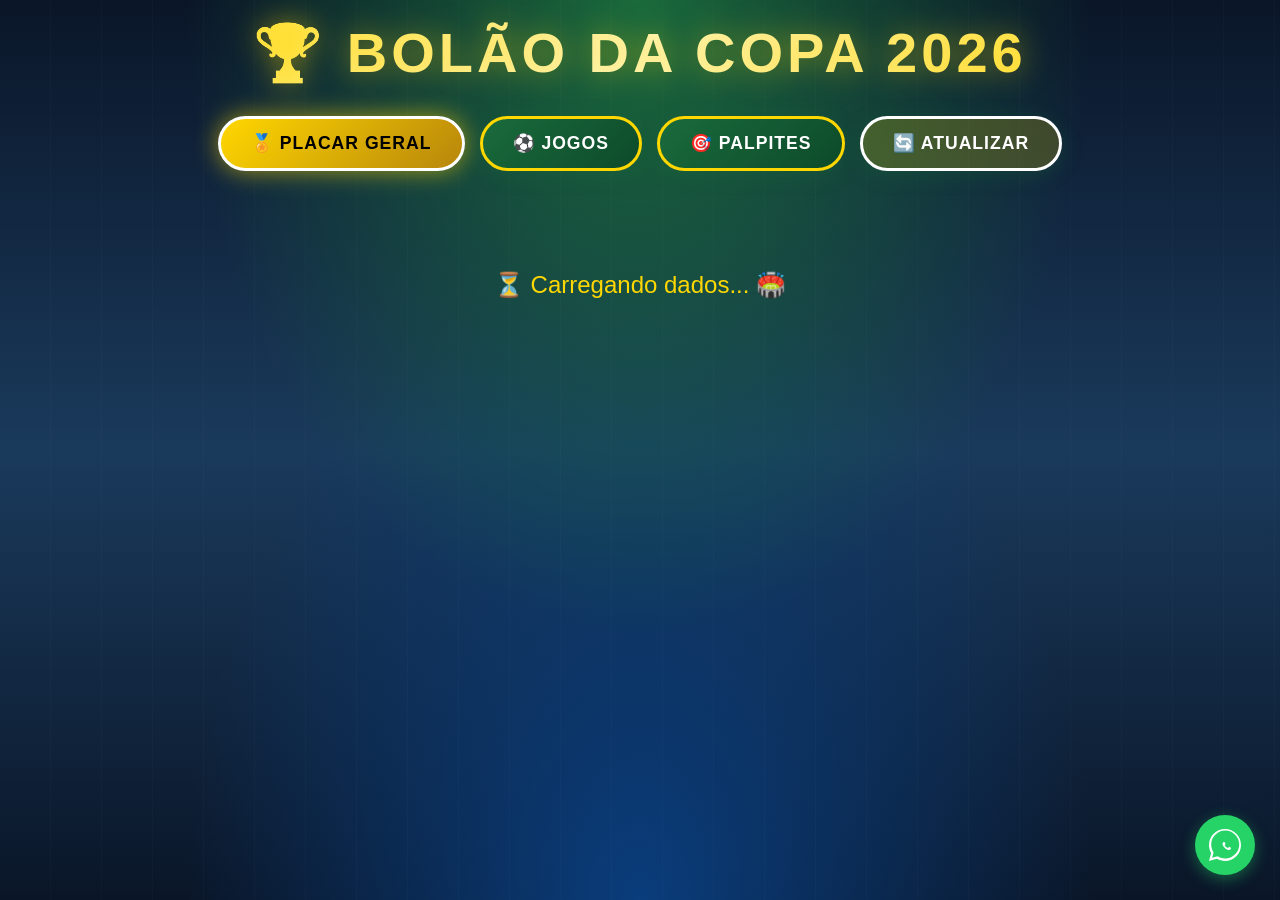
<file: index.html>
<!DOCTYPE html>
<html lang="pt-BR">
<head>
    <meta charset="UTF-8">
    <meta name="viewport" content="width=device-width, initial-scale=1.0">
    <title>🏆 Bolão da Copa 2026</title>
    <link rel="stylesheet" href="style.css">
</head>
<body>
    <header>
        <h1>🏆 Bolão da Copa 2026</h1>
        <div class="toggle-buttons">
            <button id="btn-ranking" class="btn">🏅 Placar Geral</button>
            <button id="btn-jogos" class="btn">⚽ Jogos</button>
            <button id="btn-palpites" class="btn">🎯 Palpites</button>
            <button id="btn-refresh" class="btn" style="background: rgba(255,215,0,0.2); border-color: var(--gold);">🔄 Atualizar</button>
        </div>
        <div id="filter-container" class="filter-container" style="display: none;">
            <div class="filter-group">
                <label for="select-participant">👤 Participante:</label>
                <select id="select-participant">
                    <option value="">Selecione...</option>
                </select>
            </div>
            <div class="filter-group">
                <label for="select-group"> Grupo:</label>
                <select id="select-group">
                    <option value="todos">Todos os Grupos</option>
                    <option value="A">Grupo A</option>
                    <option value="B">Grupo B</option>
                    <option value="C">Grupo C</option>
                    <option value="D">Grupo D</option>
                    <option value="E">Grupo E</option>
                    <option value="F">Grupo F</option>
                    <option value="G">Grupo G</option>
                    <option value="H">Grupo H</option>
                    <option value="I">Grupo I</option>
                    <option value="J">Grupo J</option>
                    <option value="K">Grupo K</option>
                    <option value="L">Grupo L</option>
                </select>
            </div>
        </div>
    </header>
    <main id="content"></main>
    <script src="script.js"></script>

    <!-- Botão Flutuante WhatsApp -->
<!-- Botão Flutuante WhatsApp -->
<div id="whatsapp-float" class="whatsapp-float" title="Entre no nosso grupo do WhatsApp!">
    <span class="whatsapp-tooltip">Entre no grupo!</span>
    <svg viewBox="0 0 32 32" width="32" height="32" xmlns="http://www.w3.org/2000/svg">
        <path fill="#ffffff" d="M16 0c-8.837 0-16 7.163-16 16 0 2.825 0.737 5.607 2.137 8.048l-2.137 7.952 7.933-2.127c2.42 1.37 5.173 2.127 8.067 2.127 8.837 0 16-7.163 16-16s-7.163-16-16-16zM16 29.467c-2.482 0-4.908-0.646-7.07-1.87l-0.507-0.292-5.247 1.408 1.417-5.267-0.321-0.525c-1.331-2.197-2.039-4.722-2.039-7.321 0-7.605 6.395-14 14-14s14 6.395 14 14-6.395 14-14 14zM21.824 18.602c-0.212-0.106-1.251-0.617-1.445-0.687s-0.335-0.106-0.476 0.106c-0.141 0.212-0.546 0.687-0.668 0.826s-0.246 0.159-0.457 0.053c-1.183-0.506-2.157-1.012-3.029-2.389-0.228-0.361 0.229-0.335 0.657-1.189 0.071-0.159 0.035-0.299-0.018-0.404s-0.476-1.147-0.652-1.568c-0.171-0.411-0.346-0.355-0.476-0.361-0.122-0.006-0.263-0.007-0.404-0.007s-0.37 0.053-0.564 0.265c-0.194 0.212-0.741 0.724-0.741 1.764s0.759 2.050 0.864 2.191c0.106 0.141 1.497 2.39 3.627 3.261 1.506 0.619 2.019 0.501 2.385 0.47 0.724-0.043 1.251-0.476 1.427-0.934s0.176-0.851 0.123-0.934c-0.053-0.088-0.194-0.141-0.405-0.247z"/>
    </svg>
</div>
</body>
</html>
</file>
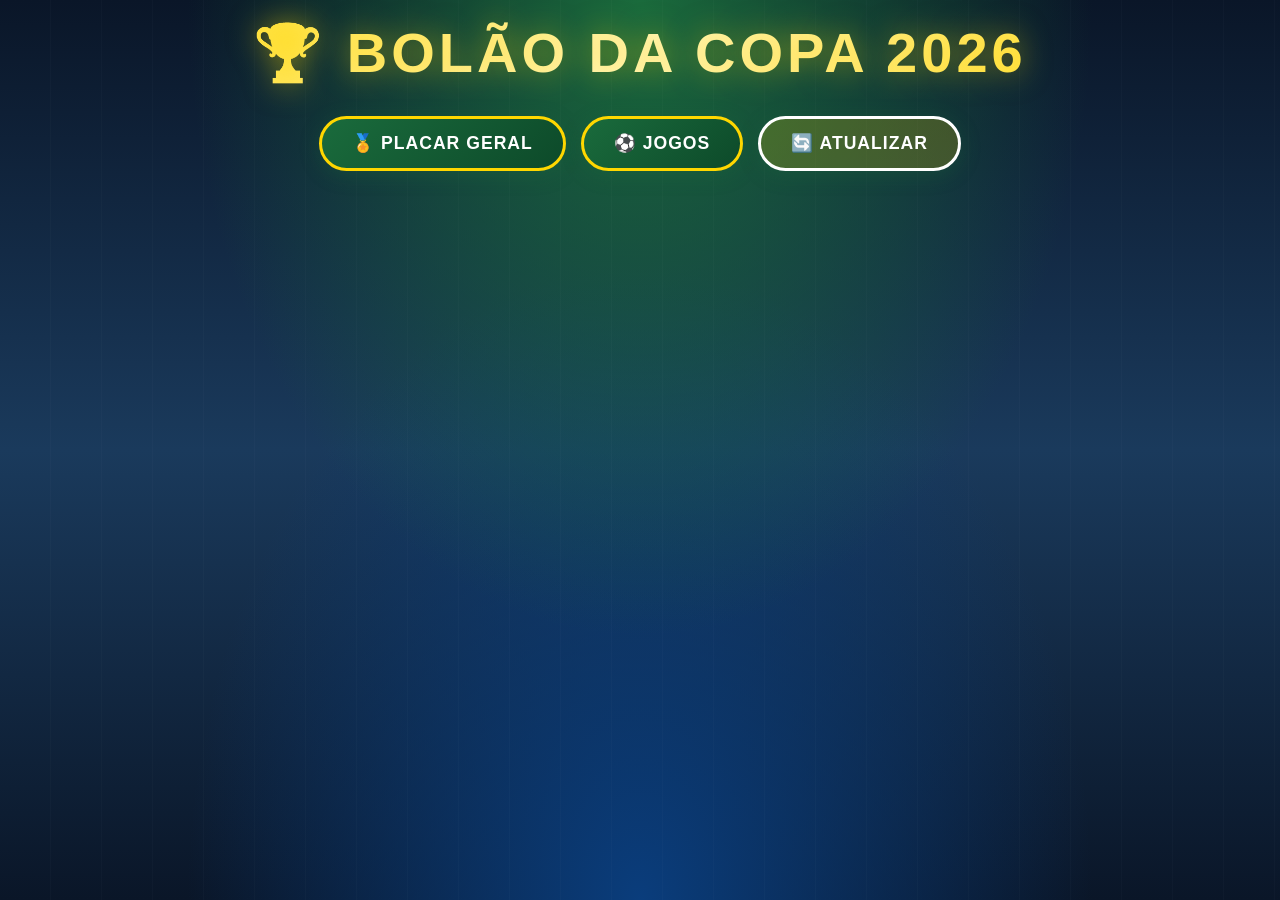
<file: SITE REFRI/index.html>
<!DOCTYPE html>
<html lang="pt-BR">
<head>
    <meta charset="UTF-8">
    <meta name="viewport" content="width=device-width, initial-scale=1.0">
    <title>🏆 Bolão da Copa 2026</title>
    <link rel="stylesheet" href="style.css">
</head>
<body>
    <header>
        <h1>🏆 Bolão da Copa 2026</h1>
        <div class="toggle-buttons">
            <button id="btn-ranking" class="btn">🏅 Placar Geral</button>
            <button id="btn-jogos" class="btn">⚽ Jogos</button>
            <button id="btn-refresh" class="btn" style="background: rgba(255,215,0,0.2); border-color: var(--gold);">🔄 Atualizar</button>
        </div>
        <div id="filter-container" class="filter-container" style="display: none;">
            <div class="filter-group">
                <label for="select-participant">👤 Participante:</label>
                <select id="select-participant">
                    <option value="">Selecione...</option>
                </select>
            </div>
            <div class="filter-group">
                <label for="select-group"> Grupo:</label>
                <select id="select-group">
                    <option value="todos">Todos os Grupos</option>
                    <option value="A">Grupo A</option>
                    <option value="B">Grupo B</option>
                    <option value="C">Grupo C</option>
                    <option value="D">Grupo D</option>
                    <option value="E">Grupo E</option>
                    <option value="F">Grupo F</option>
                    <option value="G">Grupo G</option>
                    <option value="H">Grupo H</option>
                    <option value="I">Grupo I</option>
                    <option value="J">Grupo J</option>
                    <option value="K">Grupo K</option>
                    <option value="L">Grupo L</option>
                </select>
            </div>
        </div>
    </header>
    <main id="content"></main>
    <script src="script.js"></script>
</body>
</html>
</file>
<file: style.css>
:root {
    --green-pitch: #1a6b3c;
    --green-dark: #0d4a2a;
    --gold-trophy: #ffd700;
    --gold-dark: #b8860b;
    --blue-sky: #1e90ff;
    --blue-dark: #0a3d7c;
    --red-passion: #dc143c;
    --white: #ffffff;
    --bg-stadium: #0a1628;
    --bg-card: rgba(26, 107, 60, 0.15);
    --radius: 16px;
    --shadow-gold: 0 4px 20px rgba(255, 215, 0, 0.3);
    --shadow-green: 0 4px 20px rgba(26, 107, 60, 0.3);
}

* {
    box-sizing: border-box;
    margin: 0;
    padding: 0;
}

body {
    font-family: 'Segoe UI', 'Montserrat', Arial, sans-serif;
    background: 
        radial-gradient(ellipse at top, #1a6b3c 0%, transparent 50%),
        radial-gradient(ellipse at bottom, #0a3d7c 0%, transparent 50%),
        linear-gradient(180deg, #0a1628 0%, #1a3a5c 50%, #0a1628 100%);
    background-attachment: fixed;
    color: var(--white);
    min-height: 100vh;
    padding: 20px;
    position: relative;
    overflow-x: hidden;
}

/* Efeito de "grama" no fundo */
body::before {
    content: '';
    position: fixed;
    top: 0;
    left: 0;
    right: 0;
    bottom: 0;
    background-image: 
        repeating-linear-gradient(90deg, transparent, transparent 50px, rgba(255,255,255,0.02) 50px, rgba(255,255,255,0.02) 51px);
    pointer-events: none;
    z-index: 0;
}

header {
    text-align: center;
    margin-bottom: 40px;
    position: relative;
    z-index: 1;
}

h1 {
    font-size: 3.5rem;
    font-weight: 900;
    text-transform: uppercase;
    letter-spacing: 4px;
    margin-bottom: 30px;
    background: linear-gradient(135deg, var(--gold-trophy) 0%, #fff5b8 50%, var(--gold-trophy) 100%);
    -webkit-background-clip: text;
    -webkit-text-fill-color: transparent;
    background-clip: text;
    text-shadow: 0 0 30px rgba(255, 215, 0, 0.5);
    animation: glow 2s ease-in-out infinite alternate;
}

@keyframes glow {
    from { filter: drop-shadow(0 0 10px rgba(255, 215, 0, 0.5)); }
    to { filter: drop-shadow(0 0 20px rgba(255, 215, 0, 0.8)); }
}

/* Botões estilo "placar de estádio" */
.toggle-buttons {
    display: flex;
    gap: 15px;
    justify-content: center;
    flex-wrap: wrap;
    margin-bottom: 25px;
}

.btn {
    background: linear-gradient(135deg, var(--green-pitch) 0%, var(--green-dark) 100%);
    border: 3px solid var(--gold-trophy);
    color: var(--white);
    padding: 14px 30px;
    border-radius: 50px;
    cursor: pointer;
    font-size: 1.1rem;
    font-weight: 700;
    text-transform: uppercase;
    letter-spacing: 1px;
    transition: all 0.3s ease;
    box-shadow: var(--shadow-green);
    position: relative;
    overflow: hidden;
}

.btn::before {
    content: '';
    position: absolute;
    top: 0;
    left: -100%;
    width: 100%;
    height: 100%;
    background: linear-gradient(90deg, transparent, rgba(255,255,255,0.3), transparent);
    transition: left 0.5s ease;
}

.btn:hover::before {
    left: 100%;
}

.btn:hover {
    transform: translateY(-3px);
    box-shadow: var(--shadow-gold);
}

.btn.active {
    background: linear-gradient(135deg, var(--gold-trophy) 0%, var(--gold-dark) 100%);
    color: #000;
    border-color: var(--white);
    box-shadow: 0 0 25px rgba(255, 215, 0, 0.6);
}

/* Container de filtros */
.filter-container {
    display: flex;
    gap: 20px;
    justify-content: center;
    align-items: flex-end;
    margin: 25px 0;
    padding: 20px;
    background: linear-gradient(135deg, rgba(26, 107, 60, 0.3), rgba(10, 61, 124, 0.3));
    border: 2px solid var(--gold-trophy);
    border-radius: var(--radius);
    flex-wrap: wrap;
    backdrop-filter: blur(10px);
}

.filter-group {
    display: flex;
    flex-direction: column;
    gap: 8px;
}

.filter-group label {
    font-size: 0.85rem;
    font-weight: 700;
    color: var(--gold-trophy);
    text-transform: uppercase;
    letter-spacing: 1px;
}

.filter-group select {
    padding: 12px 25px;
    font-size: 1rem;
    border-radius: 50px;
    border: 2px solid var(--gold-trophy);
    background: rgba(0,0,0,0.5);
    color: var(--white);
    cursor: pointer;
    min-width: 220px;
    font-weight: 600;
    transition: all 0.3s ease;
}

.filter-group select:hover {
    border-color: var(--white);
    box-shadow: 0 0 15px rgba(255, 215, 0, 0.4);
}

.filter-group select:focus {
    outline: none;
    border-color: var(--gold-trophy);
    box-shadow: 0 0 20px rgba(255, 215, 0, 0.6);
}

#content {
    max-width: 1200px;
    margin: 0 auto;
    position: relative;
    z-index: 1;
}

/* ===== PLACAR GERAL ===== */
#ranking-grid {
    display: grid;
    grid-template-columns: repeat(auto-fit, minmax(300px, 1fr));
    gap: 25px;
}

.card {
    background: linear-gradient(135deg, rgba(26, 107, 60, 0.4), rgba(10, 61, 124, 0.4));
    border-radius: var(--radius);
    padding: 30px;
    box-shadow: var(--shadow-green);
    display: flex;
    flex-direction: column;
    align-items: center;
    transition: all 0.3s ease;
    border: 2px solid rgba(255, 215, 0, 0.3);
    position: relative;
    overflow: hidden;
}

.card::before {
    content: '';
    position: absolute;
    top: -50%;
    left: -50%;
    width: 200%;
    height: 200%;
    background: radial-gradient(circle, rgba(255,215,0,0.1) 0%, transparent 70%);
    opacity: 0;
    transition: opacity 0.3s ease;
}

.card:hover::before {
    opacity: 1;
}

.card:hover {
    transform: translateY(-8px);
    box-shadow: var(--shadow-gold);
    border-color: var(--gold-trophy);
}

.top1 {
    background: linear-gradient(135deg, #ffd700 0%, #b8860b 100%);
    color: #000;
    border: 3px solid #fff5b8;
}

.top2 {
    background: linear-gradient(135deg, #e0e0e0 0%, #a0a0a0 100%);
    color: #000;
    border: 3px solid #fff;
}

.top3 {
    background: linear-gradient(135deg, #cd7f32 0%, #8b4513 100%);
    color: #fff;
    border: 3px solid #daa520;
}

.position {
    font-size: 3rem;
    margin-bottom: 10px;
    line-height: 1;
}

.card h2 {
    font-size: 1.6rem;
    margin-bottom: 8px;
    text-transform: uppercase;
    letter-spacing: 2px;
}

.card h3 {
    font-size: 2.2rem;
    font-weight: 900;
    margin-bottom: 20px;
}

.details {
    width: 100%;
    border-top: 2px solid rgba(255,255,255,0.2);
    padding-top: 15px;
    margin-top: auto;
}

.details p {
    display: flex;
    justify-content: space-between;
    margin: 8px 0;
    font-size: 1rem;
}

.details span {
    font-weight: 700;
}

/* ===== PALPITES - RESUMO ===== */
.palpite-summary {
    background: linear-gradient(135deg, rgba(26, 107, 60, 0.5), rgba(10, 61, 124, 0.5));
    border: 3px solid var(--gold-trophy);
    border-radius: var(--radius);
    padding: 30px;
    margin-bottom: 30px;
    text-align: center;
    box-shadow: var(--shadow-gold);
    position: relative;
}

.palpite-summary::before {
    content: '⚽';
    position: absolute;
    top: -20px;
    left: 30px;
    font-size: 3rem;
    animation: bounce 1s ease-in-out infinite;
}

.palpite-summary::after {
    content: '🏆';
    position: absolute;
    top: -20px;
    right: 30px;
    font-size: 3rem;
    animation: bounce 1s ease-in-out infinite 0.5s;
}

@keyframes bounce {
    0%, 100% { transform: translateY(0); }
    50% { transform: translateY(-10px); }
}

.palpite-summary h2 {
    color: var(--gold-trophy);
    margin-bottom: 20px;
    font-size: 2.5rem;
    text-transform: uppercase;
    letter-spacing: 3px;
    text-shadow: 0 0 20px rgba(255, 215, 0, 0.5);
}

/* Banner de posição no ranking */
.ranking-position {
    background: linear-gradient(135deg, var(--gold-trophy), var(--gold-dark));
    color: #000;
    padding: 15px 30px;
    border-radius: 50px;
    display: inline-block;
    margin-bottom: 20px;
    font-weight: 900;
    font-size: 1.3rem;
    box-shadow: 0 4px 20px rgba(255, 215, 0, 0.5);
    animation: pulse 2s ease-in-out infinite;
}

@keyframes pulse {
    0%, 100% { box-shadow: 0 4px 20px rgba(255, 215, 0, 0.5); }
    50% { box-shadow: 0 4px 30px rgba(255, 215, 0, 0.8); }
}

.summary-stats {
    display: grid;
    grid-template-columns: repeat(auto-fit, minmax(120px, 1fr));
    gap: 15px;
    margin-top: 20px;
}

.stat-box {
    background: rgba(0,0,0,0.4);
    padding: 20px 15px;
    border-radius: 12px;
    border: 2px solid rgba(255, 215, 0, 0.3);
    transition: transform 0.3s ease;
}

.stat-box:hover {
    transform: scale(1.05);
    border-color: var(--gold-trophy);
}

.stat-box .stat-value {
    font-size: 2.5rem;
    font-weight: 900;
    color: var(--gold-trophy);
    display: block;
    text-shadow: 0 0 10px rgba(255, 215, 0, 0.5);
}

.stat-box .stat-label {
    font-size: 0.75rem;
    text-transform: uppercase;
    letter-spacing: 1px;
    opacity: 0.9;
    margin-top: 5px;
    display: block;
}

/* ===== TABELA DE PALPITES ===== */
.results-container {
    overflow-x: auto;
    background: rgba(0,0,0,0.4);
    border-radius: var(--radius);
    box-shadow: var(--shadow-green);
    padding: 20px;
    border: 2px solid rgba(255, 215, 0, 0.2);
}

.predictions-table {
    width: 100%;
    border-collapse: collapse;
    min-width: 700px;
}

.predictions-table th,
.predictions-table td {
    padding: 15px 12px;
    text-align: center;
    border-bottom: 1px solid rgba(255, 215, 0, 0.1);
}

.predictions-table th {
    background: linear-gradient(135deg, var(--green-pitch), var(--green-dark));
    color: var(--gold-trophy);
    font-weight: 700;
    text-transform: uppercase;
    font-size: 0.9rem;
    letter-spacing: 1px;
    position: sticky;
    top: 0;
    border-bottom: 3px solid var(--gold-trophy);
}

.predictions-table .col-date {
    text-align: left;
    font-size: 0.9rem;
    color: var(--white);
    white-space: nowrap;
}

.predictions-table .col-match {
    text-align: left;
    font-weight: 600;
    color: var(--white);
}

.predictions-table .vs {
    color: var(--gold-trophy);
    margin: 0 8px;
    font-weight: 900;
}

.predictions-table .prediction {
    font-size: 1.2rem;
    font-weight: 900;
    padding: 8px 16px;
    border-radius: 10px;
    display: inline-block;
    min-width: 80px;
}

.predictions-table .prediction.correct {
    background: linear-gradient(135deg, #4ade80, #22c55e);
    color: #000;
    border: 2px solid #4ade80;
    box-shadow: 0 0 15px rgba(74, 222, 128, 0.5);
}

.predictions-table .prediction.partial {
    background: linear-gradient(135deg, #fbbf24, #f59e0b);
    color: #000;
    border: 2px solid #fbbf24;
    box-shadow: 0 0 15px rgba(251, 191, 36, 0.5);
}

.predictions-table .prediction.wrong {
    background: linear-gradient(135deg, #f87171, #dc143c);
    color: #fff;
    border: 2px solid #f87171;
    box-shadow: 0 0 15px rgba(248, 113, 113, 0.5);
}

.predictions-table .points {
    font-weight: 900;
    font-size: 1.4rem;
    color: var(--gold-trophy);
    text-shadow: 0 0 10px rgba(255, 215, 0, 0.5);
}

.predictions-table .points.zero {
    color: #6b7280;
    opacity: 0.6;
}

.predictions-table tr:hover {
    background: rgba(255, 215, 0, 0.05);
}

/* ===== SEÇÕES DE GRUPO ===== */
.group-section {
    margin-bottom: 40px;
    background: rgba(0,0,0,0.3);
    border-radius: var(--radius);
    padding: 25px;
    border: 2px solid rgba(255, 215, 0, 0.2);
}

.group-title {
    font-size: 2.5rem;
    color: var(--gold-trophy);
    margin-bottom: 20px;
    padding-bottom: 15px;
    border-bottom: 3px solid var(--gold-trophy);
    text-align: center;
    text-transform: uppercase;
    letter-spacing: 4px;
    text-shadow: 0 0 20px rgba(255, 215, 0, 0.5);
}

.games-table {
    width: 100%;
    border-collapse: collapse;
}

.games-table th,
.games-table td {
    padding: 14px 12px;
    text-align: left;
    border-bottom: 1px solid rgba(255, 255, 255, 0.1);
}

.games-table th {
    background: linear-gradient(135deg, var(--green-pitch), var(--green-dark));
    color: var(--gold-trophy);
    font-weight: 700;
    text-transform: uppercase;
    font-size: 0.9rem;
    letter-spacing: 1px;
}

.games-table .date {
    font-weight: 600;
    color: var(--white);
}

.games-table .teams {
    font-size: 1.1rem;
    color: var(--white);
}

.games-table .result {
    text-align: center;
    font-weight: 900;
    color: var(--gold-trophy);
    font-size: 1.2rem;
}


/* ===== BOTÃO FLUTUANTE WHATSAPP ===== */
.whatsapp-float {
    position: fixed;
    bottom: 25px;
    right: 25px;
    z-index: 9999;
    cursor: grab;
    user-select: none;
    width: 60px;
    height: 60px;
    background: #25D366;
    border-radius: 50%;
    display: flex;
    align-items: center;
    justify-content: center;
    box-shadow: 0 4px 15px rgba(37, 211, 102, 0.4);
    animation: pulse-whatsapp 2s infinite;
    transition: transform 0.2s ease, box-shadow 0.2s ease;
}

.whatsapp-float:active {
    cursor: grabbing;
}

.whatsapp-float.dragging {
    cursor: grabbing;
    animation: none;
    opacity: 0.9;
    transform: scale(1.1);
}

.whatsapp-float:hover {
    transform: scale(1.1);
    box-shadow: 0 6px 25px rgba(37, 211, 102, 0.6);
}

.whatsapp-float svg {
    width: 32px;
    height: 32px;
    pointer-events: none;
}

/* Tooltip */
.whatsapp-tooltip {
    position: absolute;
    right: 70px;
    top: 50%;
    transform: translateY(-50%);
    background: #333;
    color: white;
    padding: 8px 15px;
    border-radius: 20px;
    font-size: 0.85rem;
    font-weight: 600;
    white-space: nowrap;
    opacity: 0;
    pointer-events: none;
    transition: opacity 0.3s ease;
    box-shadow: 0 2px 10px rgba(0,0,0,0.3);
}

.whatsapp-tooltip::after {
    content: '';
    position: absolute;
    right: -8px;
    top: 50%;
    transform: translateY(-50%);
    border: 4px solid transparent;
    border-left-color: #333;
}

.whatsapp-float:hover .whatsapp-tooltip {
    opacity: 1;
}

@keyframes pulse-whatsapp {
    0% {
        box-shadow: 0 4px 15px rgba(37, 211, 102, 0.4),
                    0 0 0 0 rgba(37, 211, 102, 0.7);
    }
    70% {
        box-shadow: 0 4px 15px rgba(37, 211, 102, 0.4),
                    0 0 0 15px rgba(37, 211, 102, 0);
    }
    100% {
        box-shadow: 0 4px 15px rgba(37, 211, 102, 0.4),
                    0 0 0 0 rgba(37, 211, 102, 0);
    }
}

/* ===== CORREÇÃO FILTRO MOBILE ===== */
@media (max-width: 768px) {
    .whatsapp-float {
        width: 55px;
        height: 55px;
        bottom: 15px;
        right: 15px;
    }
    
    .whatsapp-float svg {
        width: 28px;
        height: 28px;
    }
    
    .whatsapp-tooltip {
        display: none;
    }
    
    /* ✅ CORREÇÃO DO FILTRO MOBILE */
    .filter-container {
        flex-direction: column !important;
        align-items: stretch !important;
        gap: 12px !important;
        padding: 15px !important;
        width: 100% !important;
        box-sizing: border-box !important;
    }
    
    .filter-group {
        width: 100% !important;
    }
    
    .filter-group label {
        font-size: 0.8rem !important;
        margin-bottom: 5px !important;
        display: block !important;
    }
    
    .filter-group select {
        width: 100% !important;
        min-width: 0 !important;
        max-width: 100% !important;
        padding: 10px 12px !important;
        font-size: 0.95rem !important;
        box-sizing: border-box !important;
        -webkit-appearance: menulist !important;
        appearance: menulist !important;
    }
}

/* Responsivo - celular */
@media (max-width: 768px) {
    .whatsapp-float {
        bottom: 15px;
        right: 15px;
    }
    
    .whatsapp-link {
        width: 55px;
        height: 55px;
    }
    
    .whatsapp-link svg {
        width: 28px;
        height: 28px;
    }
    
    .whatsapp-tooltip {
        display: none;
    }
}

/* ===== LOADING E ERROR ===== */
.loading {
    text-align: center;
    padding: 60px 20px;
    font-size: 1.5rem;
    color: var(--gold-trophy);
}

.error {
    text-align: center;
    padding: 40px 20px;
    font-size: 1.2rem;
    color: #ff6b6b;
    background: rgba(255, 107, 107, 0.1);
    border-radius: 12px;
    border: 2px solid #ff6b6b;
}

.no-data {
    text-align: center;
    padding: 60px 20px;
    color: var(--white);
    font-size: 1.3rem;
    opacity: 0.8;
}

/* ===== RESPONSIVO - CELULAR ===== */
@media (max-width: 768px) {
    h1 {
        font-size: 1.5rem !important;
        letter-spacing: 1px !important;
    }

    .toggle-buttons {
        flex-wrap: wrap !important;
        gap: 8px !important;
    }

    .btn {
        padding: 10px 14px !important;
        font-size: 0.85rem !important;
    }

    .filter-container {
        padding: 12px !important;
        gap: 10px !important;
    }

    .filter-group select {
        min-width: 150px !important;
        font-size: 0.9rem !important;
        padding: 8px 12px !important;
    }

    .group-title {
        font-size: 1.5rem !important;
        letter-spacing: 2px !important;
    }

    .results-container {
        padding: 10px !important;
        overflow-x: auto !important;
    }

    /* Tabela de jogos - mobile */
    .games-table {
        font-size: 0.85rem !important;
        min-width: 100% !important;
    }

    .games-table th,
    .games-table td {
        padding: 10px 6px !important;
        font-size: 0.8rem !important;
    }

    .games-table .date {
        font-size: 0.75rem !important;
        white-space: nowrap !important;
    }

    .games-table .teams {
        font-size: 0.8rem !important;
    }

    .games-table .result {
        font-size: 0.9rem !important;
    }

    /* Tabela de palpites - mobile */
    .predictions-table {
        font-size: 0.75rem !important;
    }

    .predictions-table th,
    .predictions-table td {
        padding: 8px 4px !important;
        font-size: 0.7rem !important;
    }

    .predictions-table .col-date {
        font-size: 0.7rem !important;
    }

    .predictions-table .col-match {
        font-size: 0.75rem !important;
    }

    .predictions-table .prediction {
        font-size: 0.8rem !important;
        padding: 4px 8px !important;
    }

    .predictions-table .points {
        font-size: 0.9rem !important;
    }

    /* Cards do ranking - mobile */
    #ranking-grid {
        grid-template-columns: 1fr !important;
        gap: 15px !important;
    }

    .card {
        padding: 20px !important;
    }

    .card h2 {
        font-size: 1.2rem !important;
    }

    .card h3 {
        font-size: 1.8rem !important;
    }

    .position {
        font-size: 2rem !important;
    }

    /* Resumo de palpites - mobile */
    .palpite-summary {
        padding: 15px !important;
    }

    .palpite-summary h2 {
        font-size: 1.3rem !important;
    }

    .summary-stats {
        grid-template-columns: repeat(3, 1fr) !important;
        gap: 8px !important;
    }

    .stat-box {
        padding: 10px 8px !important;
    }

    .stat-box .stat-value {
        font-size: 1.5rem !important;
    }

    .stat-box .stat-label {
        font-size: 0.65rem !important;
    }

    .ranking-position {
        font-size: 1rem !important;
        padding: 10px 20px !important;
    }
}

/* ===== CELULAR MUITO PEQUENO ===== */
@media (max-width: 400px) {
    h1 {
        font-size: 1.2rem !important;
    }

    .btn {
        padding: 8px 10px !important;
        font-size: 0.75rem !important;
    }

    .games-table th,
    .games-table td {
        padding: 8px 4px !important;
        font-size: 0.7rem !important;
    }

    .predictions-table th,
    .predictions-table td {
        padding: 6px 3px !important;
        font-size: 0.65rem !important;
    }

    .summary-stats {
        grid-template-columns: repeat(2, 1fr) !important;
    }
}
</file>
<file: SITE REFRI/style.css>
:root {
    --green-pitch: #1a6b3c;
    --green-dark: #0d4a2a;
    --gold-trophy: #ffd700;
    --gold-dark: #b8860b;
    --blue-sky: #1e90ff;
    --blue-dark: #0a3d7c;
    --red-passion: #dc143c;
    --white: #ffffff;
    --bg-stadium: #0a1628;
    --bg-card: rgba(26, 107, 60, 0.15);
    --radius: 16px;
    --shadow-gold: 0 4px 20px rgba(255, 215, 0, 0.3);
    --shadow-green: 0 4px 20px rgba(26, 107, 60, 0.3);
}

* {
    box-sizing: border-box;
    margin: 0;
    padding: 0;
}

body {
    font-family: 'Segoe UI', 'Montserrat', Arial, sans-serif;
    background: 
        radial-gradient(ellipse at top, #1a6b3c 0%, transparent 50%),
        radial-gradient(ellipse at bottom, #0a3d7c 0%, transparent 50%),
        linear-gradient(180deg, #0a1628 0%, #1a3a5c 50%, #0a1628 100%);
    background-attachment: fixed;
    color: var(--white);
    min-height: 100vh;
    padding: 20px;
    position: relative;
    overflow-x: hidden;
}

/* Efeito de "grama" no fundo */
body::before {
    content: '';
    position: fixed;
    top: 0;
    left: 0;
    right: 0;
    bottom: 0;
    background-image: 
        repeating-linear-gradient(90deg, transparent, transparent 50px, rgba(255,255,255,0.02) 50px, rgba(255,255,255,0.02) 51px);
    pointer-events: none;
    z-index: 0;
}

header {
    text-align: center;
    margin-bottom: 40px;
    position: relative;
    z-index: 1;
}

h1 {
    font-size: 3.5rem;
    font-weight: 900;
    text-transform: uppercase;
    letter-spacing: 4px;
    margin-bottom: 30px;
    background: linear-gradient(135deg, var(--gold-trophy) 0%, #fff5b8 50%, var(--gold-trophy) 100%);
    -webkit-background-clip: text;
    -webkit-text-fill-color: transparent;
    background-clip: text;
    text-shadow: 0 0 30px rgba(255, 215, 0, 0.5);
    animation: glow 2s ease-in-out infinite alternate;
}

@keyframes glow {
    from { filter: drop-shadow(0 0 10px rgba(255, 215, 0, 0.5)); }
    to { filter: drop-shadow(0 0 20px rgba(255, 215, 0, 0.8)); }
}

/* Botões estilo "placar de estádio" */
.toggle-buttons {
    display: flex;
    gap: 15px;
    justify-content: center;
    flex-wrap: wrap;
    margin-bottom: 25px;
}

.btn {
    background: linear-gradient(135deg, var(--green-pitch) 0%, var(--green-dark) 100%);
    border: 3px solid var(--gold-trophy);
    color: var(--white);
    padding: 14px 30px;
    border-radius: 50px;
    cursor: pointer;
    font-size: 1.1rem;
    font-weight: 700;
    text-transform: uppercase;
    letter-spacing: 1px;
    transition: all 0.3s ease;
    box-shadow: var(--shadow-green);
    position: relative;
    overflow: hidden;
}

.btn::before {
    content: '';
    position: absolute;
    top: 0;
    left: -100%;
    width: 100%;
    height: 100%;
    background: linear-gradient(90deg, transparent, rgba(255,255,255,0.3), transparent);
    transition: left 0.5s ease;
}

.btn:hover::before {
    left: 100%;
}

.btn:hover {
    transform: translateY(-3px);
    box-shadow: var(--shadow-gold);
}

.btn.active {
    background: linear-gradient(135deg, var(--gold-trophy) 0%, var(--gold-dark) 100%);
    color: #000;
    border-color: var(--white);
    box-shadow: 0 0 25px rgba(255, 215, 0, 0.6);
}

/* Container de filtros */
.filter-container {
    display: flex;
    gap: 20px;
    justify-content: center;
    align-items: flex-end;
    margin: 25px 0;
    padding: 20px;
    background: linear-gradient(135deg, rgba(26, 107, 60, 0.3), rgba(10, 61, 124, 0.3));
    border: 2px solid var(--gold-trophy);
    border-radius: var(--radius);
    flex-wrap: wrap;
    backdrop-filter: blur(10px);
}

.filter-group {
    display: flex;
    flex-direction: column;
    gap: 8px;
}

.filter-group label {
    font-size: 0.85rem;
    font-weight: 700;
    color: var(--gold-trophy);
    text-transform: uppercase;
    letter-spacing: 1px;
}

.filter-group select {
    padding: 12px 25px;
    font-size: 1rem;
    border-radius: 50px;
    border: 2px solid var(--gold-trophy);
    background: rgba(0,0,0,0.5);
    color: var(--white);
    cursor: pointer;
    min-width: 220px;
    font-weight: 600;
    transition: all 0.3s ease;
}

.filter-group select:hover {
    border-color: var(--white);
    box-shadow: 0 0 15px rgba(255, 215, 0, 0.4);
}

.filter-group select:focus {
    outline: none;
    border-color: var(--gold-trophy);
    box-shadow: 0 0 20px rgba(255, 215, 0, 0.6);
}

#content {
    max-width: 1200px;
    margin: 0 auto;
    position: relative;
    z-index: 1;
}

/* ===== PLACAR GERAL ===== */
#ranking-grid {
    display: grid;
    grid-template-columns: repeat(auto-fit, minmax(300px, 1fr));
    gap: 25px;
}

.card {
    background: linear-gradient(135deg, rgba(26, 107, 60, 0.4), rgba(10, 61, 124, 0.4));
    border-radius: var(--radius);
    padding: 30px;
    box-shadow: var(--shadow-green);
    display: flex;
    flex-direction: column;
    align-items: center;
    transition: all 0.3s ease;
    border: 2px solid rgba(255, 215, 0, 0.3);
    position: relative;
    overflow: hidden;
}

.card::before {
    content: '';
    position: absolute;
    top: -50%;
    left: -50%;
    width: 200%;
    height: 200%;
    background: radial-gradient(circle, rgba(255,215,0,0.1) 0%, transparent 70%);
    opacity: 0;
    transition: opacity 0.3s ease;
}

.card:hover::before {
    opacity: 1;
}

.card:hover {
    transform: translateY(-8px);
    box-shadow: var(--shadow-gold);
    border-color: var(--gold-trophy);
}

.top1 {
    background: linear-gradient(135deg, #ffd700 0%, #b8860b 100%);
    color: #000;
    border: 3px solid #fff5b8;
}

.top2 {
    background: linear-gradient(135deg, #e0e0e0 0%, #a0a0a0 100%);
    color: #000;
    border: 3px solid #fff;
}

.top3 {
    background: linear-gradient(135deg, #cd7f32 0%, #8b4513 100%);
    color: #fff;
    border: 3px solid #daa520;
}

.position {
    font-size: 3rem;
    margin-bottom: 10px;
    line-height: 1;
}

.card h2 {
    font-size: 1.6rem;
    margin-bottom: 8px;
    text-transform: uppercase;
    letter-spacing: 2px;
}

.card h3 {
    font-size: 2.2rem;
    font-weight: 900;
    margin-bottom: 20px;
}

.details {
    width: 100%;
    border-top: 2px solid rgba(255,255,255,0.2);
    padding-top: 15px;
    margin-top: auto;
}

.details p {
    display: flex;
    justify-content: space-between;
    margin: 8px 0;
    font-size: 1rem;
}

.details span {
    font-weight: 700;
}

/* ===== PALPITES - RESUMO ===== */
.palpite-summary {
    background: linear-gradient(135deg, rgba(26, 107, 60, 0.5), rgba(10, 61, 124, 0.5));
    border: 3px solid var(--gold-trophy);
    border-radius: var(--radius);
    padding: 30px;
    margin-bottom: 30px;
    text-align: center;
    box-shadow: var(--shadow-gold);
    position: relative;
}

.palpite-summary::before {
    content: '⚽';
    position: absolute;
    top: -20px;
    left: 30px;
    font-size: 3rem;
    animation: bounce 1s ease-in-out infinite;
}

.palpite-summary::after {
    content: '🏆';
    position: absolute;
    top: -20px;
    right: 30px;
    font-size: 3rem;
    animation: bounce 1s ease-in-out infinite 0.5s;
}

@keyframes bounce {
    0%, 100% { transform: translateY(0); }
    50% { transform: translateY(-10px); }
}

.palpite-summary h2 {
    color: var(--gold-trophy);
    margin-bottom: 20px;
    font-size: 2.5rem;
    text-transform: uppercase;
    letter-spacing: 3px;
    text-shadow: 0 0 20px rgba(255, 215, 0, 0.5);
}

/* Banner de posição no ranking */
.ranking-position {
    background: linear-gradient(135deg, var(--gold-trophy), var(--gold-dark));
    color: #000;
    padding: 15px 30px;
    border-radius: 50px;
    display: inline-block;
    margin-bottom: 20px;
    font-weight: 900;
    font-size: 1.3rem;
    box-shadow: 0 4px 20px rgba(255, 215, 0, 0.5);
    animation: pulse 2s ease-in-out infinite;
}

@keyframes pulse {
    0%, 100% { box-shadow: 0 4px 20px rgba(255, 215, 0, 0.5); }
    50% { box-shadow: 0 4px 30px rgba(255, 215, 0, 0.8); }
}

.summary-stats {
    display: grid;
    grid-template-columns: repeat(auto-fit, minmax(120px, 1fr));
    gap: 15px;
    margin-top: 20px;
}

.stat-box {
    background: rgba(0,0,0,0.4);
    padding: 20px 15px;
    border-radius: 12px;
    border: 2px solid rgba(255, 215, 0, 0.3);
    transition: transform 0.3s ease;
}

.stat-box:hover {
    transform: scale(1.05);
    border-color: var(--gold-trophy);
}

.stat-box .stat-value {
    font-size: 2.5rem;
    font-weight: 900;
    color: var(--gold-trophy);
    display: block;
    text-shadow: 0 0 10px rgba(255, 215, 0, 0.5);
}

.stat-box .stat-label {
    font-size: 0.75rem;
    text-transform: uppercase;
    letter-spacing: 1px;
    opacity: 0.9;
    margin-top: 5px;
    display: block;
}

/* ===== TABELA DE PALPITES ===== */
.results-container {
    overflow-x: auto;
    background: rgba(0,0,0,0.4);
    border-radius: var(--radius);
    box-shadow: var(--shadow-green);
    padding: 20px;
    border: 2px solid rgba(255, 215, 0, 0.2);
}

.predictions-table {
    width: 100%;
    border-collapse: collapse;
    min-width: 700px;
}

.predictions-table th,
.predictions-table td {
    padding: 15px 12px;
    text-align: center;
    border-bottom: 1px solid rgba(255, 215, 0, 0.1);
}

.predictions-table th {
    background: linear-gradient(135deg, var(--green-pitch), var(--green-dark));
    color: var(--gold-trophy);
    font-weight: 700;
    text-transform: uppercase;
    font-size: 0.9rem;
    letter-spacing: 1px;
    position: sticky;
    top: 0;
    border-bottom: 3px solid var(--gold-trophy);
}

.predictions-table .col-date {
    text-align: left;
    font-size: 0.9rem;
    color: var(--white);
    white-space: nowrap;
}

.predictions-table .col-match {
    text-align: left;
    font-weight: 600;
    color: var(--white);
}

.predictions-table .vs {
    color: var(--gold-trophy);
    margin: 0 8px;
    font-weight: 900;
}

.predictions-table .prediction {
    font-size: 1.2rem;
    font-weight: 900;
    padding: 8px 16px;
    border-radius: 10px;
    display: inline-block;
    min-width: 80px;
}

.predictions-table .prediction.correct {
    background: linear-gradient(135deg, #4ade80, #22c55e);
    color: #000;
    border: 2px solid #4ade80;
    box-shadow: 0 0 15px rgba(74, 222, 128, 0.5);
}

.predictions-table .prediction.partial {
    background: linear-gradient(135deg, #fbbf24, #f59e0b);
    color: #000;
    border: 2px solid #fbbf24;
    box-shadow: 0 0 15px rgba(251, 191, 36, 0.5);
}

.predictions-table .prediction.wrong {
    background: linear-gradient(135deg, #f87171, #dc143c);
    color: #fff;
    border: 2px solid #f87171;
    box-shadow: 0 0 15px rgba(248, 113, 113, 0.5);
}

.predictions-table .points {
    font-weight: 900;
    font-size: 1.4rem;
    color: var(--gold-trophy);
    text-shadow: 0 0 10px rgba(255, 215, 0, 0.5);
}

.predictions-table .points.zero {
    color: #6b7280;
    opacity: 0.6;
}

.predictions-table tr:hover {
    background: rgba(255, 215, 0, 0.05);
}

/* ===== SEÇÕES DE GRUPO ===== */
.group-section {
    margin-bottom: 40px;
    background: rgba(0,0,0,0.3);
    border-radius: var(--radius);
    padding: 25px;
    border: 2px solid rgba(255, 215, 0, 0.2);
}

.group-title {
    font-size: 2.5rem;
    color: var(--gold-trophy);
    margin-bottom: 20px;
    padding-bottom: 15px;
    border-bottom: 3px solid var(--gold-trophy);
    text-align: center;
    text-transform: uppercase;
    letter-spacing: 4px;
    text-shadow: 0 0 20px rgba(255, 215, 0, 0.5);
}

.games-table {
    width: 100%;
    border-collapse: collapse;
}

.games-table th,
.games-table td {
    padding: 14px 12px;
    text-align: left;
    border-bottom: 1px solid rgba(255, 255, 255, 0.1);
}

.games-table th {
    background: linear-gradient(135deg, var(--green-pitch), var(--green-dark));
    color: var(--gold-trophy);
    font-weight: 700;
    text-transform: uppercase;
    font-size: 0.9rem;
    letter-spacing: 1px;
}

.games-table .date {
    font-weight: 600;
    color: var(--white);
}

.games-table .teams {
    font-size: 1.1rem;
    color: var(--white);
}

.games-table .result {
    text-align: center;
    font-weight: 900;
    color: var(--gold-trophy);
    font-size: 1.2rem;
}

/* ===== LOADING E ERROR ===== */
.loading {
    text-align: center;
    padding: 60px 20px;
    font-size: 1.5rem;
    color: var(--gold-trophy);
}

.error {
    text-align: center;
    padding: 40px 20px;
    font-size: 1.2rem;
    color: #ff6b6b;
    background: rgba(255, 107, 107, 0.1);
    border-radius: 12px;
    border: 2px solid #ff6b6b;
}

.no-data {
    text-align: center;
    padding: 60px 20px;
    color: var(--white);
    font-size: 1.3rem;
    opacity: 0.8;
}

/* ===== RESPONSIVO ===== */
@media (max-width: 768px) {
    h1 {
        font-size: 2rem;
        letter-spacing: 2px;
    }
    
    .btn {
        padding: 10px 20px;
        font-size: 0.9rem;
    }
    
    .palpite-summary h2 {
        font-size: 1.8rem;
    }
    
    .stat-box .stat-value {
        font-size: 2rem;
    }
    
    .group-title {
        font-size: 1.8rem;
    }
    
    .filter-container {
        flex-direction: column;
        align-items: stretch;
    }
}
</file>
